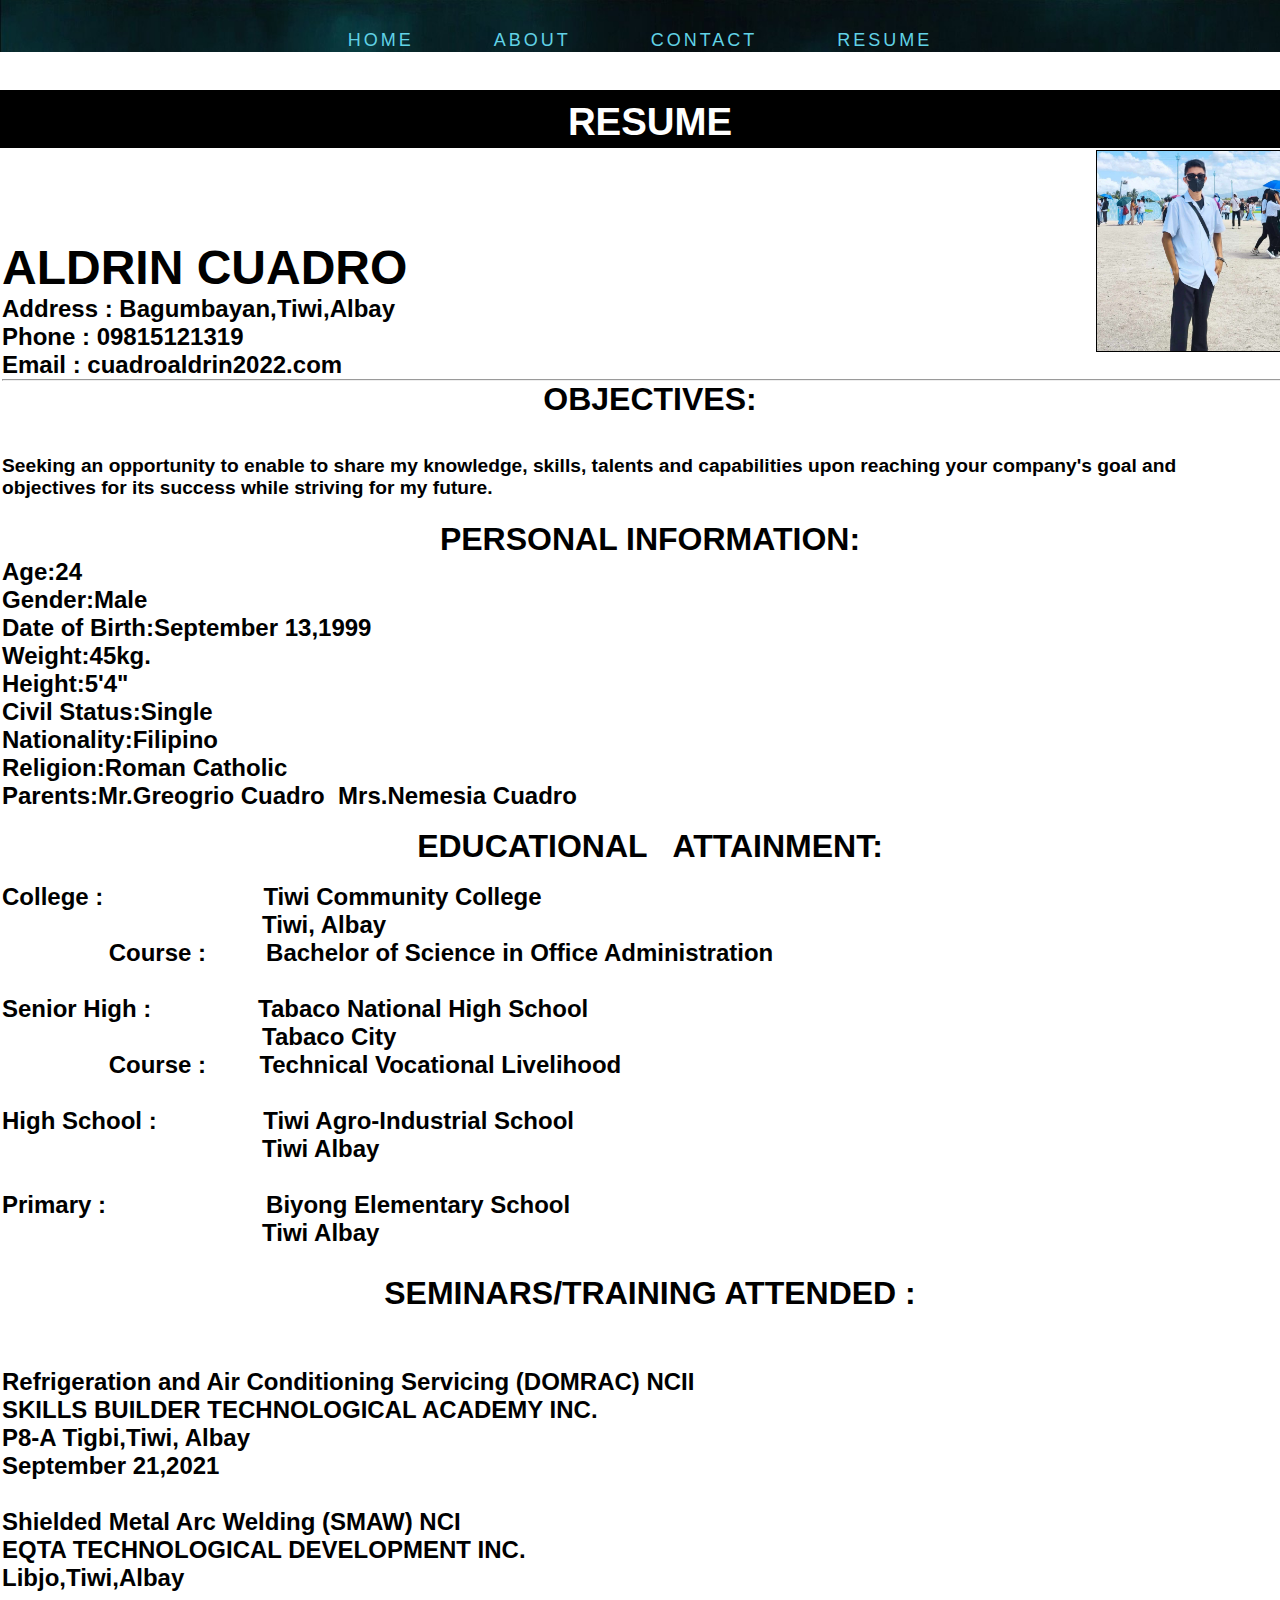
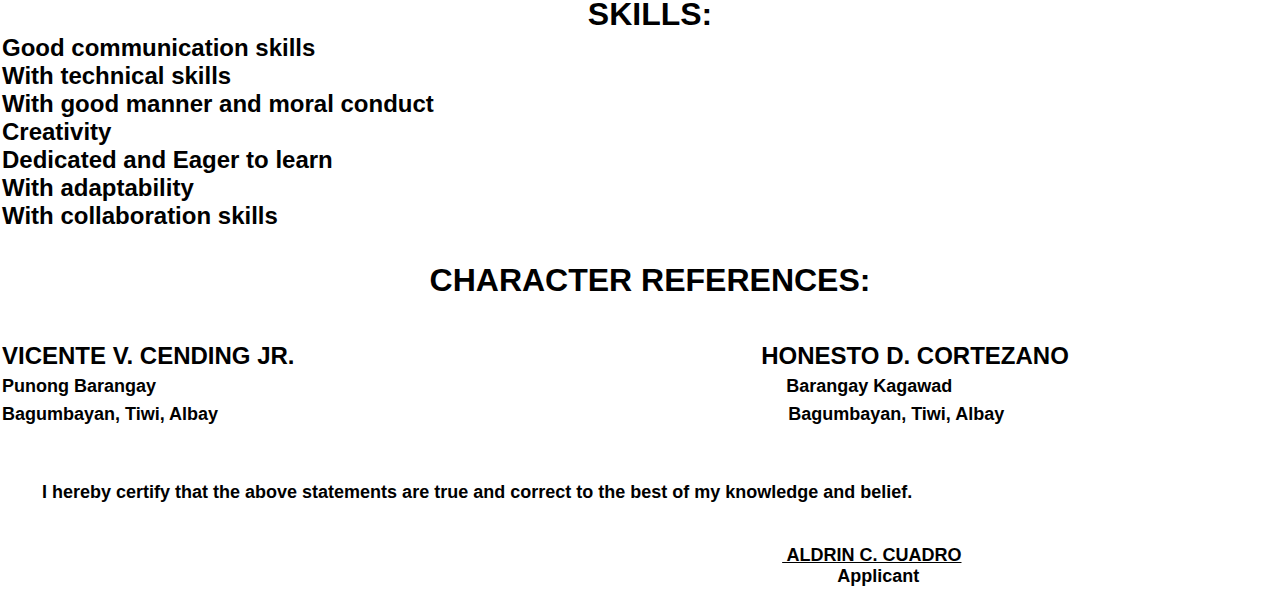
<file: new/Resume24.html>
<!DOCTYPE html>
<html lang="en">
<head>
    <meta charset="UTF-8">
    <meta http-equiv="X-UA-Compatible" content="IE=edge">
    <meta name="viewport" content="width=device-width, initial-scale=1.0">
    <link rel="stylesheet" href="main.css">
    <title>RESUME</title>
    <style>

        .right-align{
            float: right;
        }

    </style>
</head>
<body>
    <div class="main">
        <div class="nav-link">
            <div class="banner" style="background-image: url(wallpaper.jpg);"></div>
            <div class="header"
                data-aos="fade-down"
                data-aos-delay="300"
                data-aos-duration="400">
                
                <ul >
                    <li
                    data-aos="fade-down"
                    data-aos-delay="300"
                    data-aos-duration="400"><a href="file:///C:/Users/Michaella/OneDrive/Desktop/new/index.html">Home</a></li>
                    <li
                    data-aos="fade-down"
                    data-aos-delay="400"
                    data-aos-duration="500"><a href="file:///C:/Users/Michaella/OneDrive/Desktop/new/about1.html">About</a></li>
                    <li
                    data-aos="fade-down"
                    data-aos-delay="500"
                    data-aos-duration="600"><a href="file:///C:/Users/Michaella/OneDrive/Desktop/new/contact1.html">Contact</a> </li>
                    <li
                    data-aos="fade-down"
                    data-aos-delay="600"
                    data-aos-duration="700"><a href="file:///C:/Users/Michaella/OneDrive/Desktop/new/Resume24.html">Resume</a></li>
                </ul>
            </div>    
        </div>
    </div>

<div id="resume">
<br> <br> <br> <br> <br> 
<table border="0" width="1300" height="50" align="center" bgcolor="black">
<tr>
<td>
<center>

<h1 style="width:100;height:40;background-color:black; border:0;color: white"><big><b>RESUME</b><big></h1>

</center>    
</td>
</tr> 
</table>

<table align="center" width="1300x">

    <th bgcolor="white" align="left" width="500">
    <right> <img src="Aldrin.jpg"height="200" weight="200" border="1" class="right-align"> </right><br> <br> <br> <br> <br> 
    <h1><font size="9px" color="black"><b>ALDRIN CUADRO</b></font></h1>

<ul>
<h5><font size="5px" color="black">Address : Bagumbayan,Tiwi,Albay</font></h5>
<h5><font size="5px" color="black">Phone : 09815121319</font></h5>
<h5><font size="5px" color="black">Email : cuadroaldrin2022.com</font></h5><hr>

<center> <h2><font size="6px" color="black" > OBJECTIVES:<br><br> </font></h2> </center>
<p style="color:black;"><big>Seeking an opportunity to enable to share my knowledge, skills, talents and capabilities upon reaching your company's goal and<br> objectives for its success while striving for my future.<br><br></big></p>


<h2>
<center> <font size="6px" color="black">PERSONAL INFORMATION:</font></h2> </center>
<b>
    <font size="5px" color="black">Age:24</font><br>
    <font size="5px" color="black">Gender:Male</font><br>
    <font size="5px" color="black">Date of Birth:September 13,1999</font><br>
    <font size="5px" color="black">Weight:45kg.</font><br>
    <font size="5px" color="black">Height:5'4"</font><br>
    <font size="5px" color="black">Civil Status:Single</font><br>
    <font size="5px" color="black">Nationality:Filipino</font><br>
    <font size="5px" color="black">Religion:Roman Catholic</font><br>
    <font size="5px" color="black">Parents:Mr.Greogrio Cuadro &nbsp;Mrs.Nemesia Cuadro</font><br><br> 
</b>
 <center> <h2><font size="6px" color="black">EDUCATIONAL &nbsp; ATTAINMENT:</font></h2> </center><br> 

<h5><font size="5px" color="black">College :&nbsp;&nbsp;&nbsp;&nbsp;&nbsp;&nbsp;&nbsp;&nbsp;
    &nbsp;&nbsp;&nbsp;&nbsp;&nbsp;&nbsp;&nbsp;&nbsp;&nbsp;&nbsp;&nbsp;&nbsp;&nbsp;&nbsp;
  Tiwi Community College<br> &nbsp;&nbsp;&nbsp;&nbsp;&nbsp;&nbsp;&nbsp;&nbsp;&nbsp;&nbsp;
  &nbsp;&nbsp;&nbsp;&nbsp;&nbsp;&nbsp;&nbsp;&nbsp;&nbsp;&nbsp;&nbsp;&nbsp;&nbsp;&nbsp;&nbsp;&nbsp;&nbsp;&nbsp;&nbsp;
  &nbsp;&nbsp;&nbsp;&nbsp;&nbsp;&nbsp;&nbsp;&nbsp;Tiwi, Albay<br>&nbsp;&nbsp;&nbsp;&nbsp;&nbsp;&nbsp;
  &nbsp;&nbsp;&nbsp;&nbsp;&nbsp;&nbsp;&nbsp;&nbsp;&nbsp;Course :&nbsp;&nbsp;&nbsp;&nbsp;&nbsp;&nbsp;&nbsp;&nbsp; Bachelor of Science in Office Administration<br><br></font></h5>
<h5><font size="5px" color="black"><b>Senior High :&nbsp;&nbsp;&nbsp;&nbsp;&nbsp;&nbsp;&nbsp;&nbsp;&nbsp;&nbsp;&nbsp;&nbsp;&nbsp;&nbsp;&nbsp;&nbsp;Tabaco National High School<br> &nbsp;&nbsp;&nbsp;&nbsp;&nbsp;&nbsp;&nbsp;&nbsp;&nbsp;&nbsp;&nbsp;&nbsp;&nbsp;&nbsp;&nbsp;&nbsp;&nbsp;&nbsp;&nbsp;&nbsp;&nbsp;&nbsp;&nbsp;&nbsp;&nbsp;&nbsp;&nbsp;&nbsp;&nbsp;&nbsp;&nbsp;&nbsp;&nbsp;&nbsp;&nbsp;&nbsp;&nbsp;&nbsp;&nbsp;Tabaco City<br>&nbsp;&nbsp;&nbsp;&nbsp;&nbsp;&nbsp;&nbsp;&nbsp;&nbsp;&nbsp;&nbsp;&nbsp;&nbsp;&nbsp;&nbsp;&nbsp;Course :&nbsp;&nbsp;&nbsp;&nbsp;&nbsp;&nbsp;&nbsp;&nbsp;Technical Vocational Livelihood<br><br></b></font></h5><font size="5px" color="black">

<h5><font size="5px" color="black"><b>High School :&nbsp;&nbsp;&nbsp;&nbsp;&nbsp;&nbsp;&nbsp;&nbsp;&nbsp;&nbsp;&nbsp;&nbsp;&nbsp;&nbsp;&nbsp;&nbsp;Tiwi Agro-Industrial School<br>&nbsp;&nbsp;&nbsp;&nbsp;&nbsp;&nbsp;&nbsp;&nbsp;&nbsp;&nbsp;&nbsp;&nbsp;&nbsp;&nbsp;&nbsp;&nbsp;&nbsp;&nbsp;&nbsp;&nbsp;&nbsp;&nbsp;&nbsp;&nbsp;&nbsp;&nbsp;&nbsp;&nbsp;&nbsp;&nbsp;&nbsp;&nbsp;&nbsp;&nbsp;&nbsp;&nbsp;&nbsp;&nbsp;&nbsp;Tiwi Albay<br><br></b></font></h5><font size="5px" color="black">

    <h5><font size="5px" color="black"><b>Primary :&nbsp;&nbsp;&nbsp;&nbsp;&nbsp;&nbsp;&nbsp;&nbsp;&nbsp;&nbsp;&nbsp;&nbsp;&nbsp;&nbsp;&nbsp;&nbsp;&nbsp;&nbsp;&nbsp;&nbsp;&nbsp;&nbsp;&nbsp;&nbsp;Biyong Elementary School<br>&nbsp;&nbsp;&nbsp;&nbsp;&nbsp;&nbsp;&nbsp;&nbsp;&nbsp;&nbsp;&nbsp;&nbsp;&nbsp;&nbsp;&nbsp;&nbsp;&nbsp;&nbsp;&nbsp;&nbsp;&nbsp;&nbsp;&nbsp;&nbsp;&nbsp;&nbsp;&nbsp;&nbsp;&nbsp;&nbsp;&nbsp;&nbsp;&nbsp;&nbsp;&nbsp;&nbsp;&nbsp;&nbsp;&nbsp;Tiwi Albay<br><br></b></font></h5><font size="5px" color="black">

<center> <h5><font size="6px" color="black">SEMINARS/TRAINING ATTENDED :</font></h5> </center><br><br>

<font size="5px" color="black">
<ul>
        Refrigeration and Air Conditioning Servicing (DOMRAC) NCII<br>
        SKILLS BUILDER TECHNOLOGICAL ACADEMY INC.<br>
        P8-A Tigbi,Tiwi, Albay<br>
        September 21,2021<br> <br>
        Shielded Metal Arc Welding (SMAW) NCI<br>
        EQTA TECHNOLOGICAL DEVELOPMENT INC.<br>
        Libjo,Tiwi,Albay

</ul>
</font>
<center> <h2><font size="6px" color="black">SKILLS:</font></h2> </center>

<font size="5px" color="black">
    Good communication skills<br>
    With technical skills<br>
    With good manner and moral conduct<br>
    Creativity<br>
    Dedicated and Eager to learn<br>
    With adaptability<br>
    With collaboration skills<br><br>
</font>


    <center> <h2><font size="6px" color="black">CHARACTER REFERENCES:<br><br></font></h2> </center>
<font size="5px" color="black">
<ul>
    VICENTE V. CENDING JR.&nbsp;&nbsp;&nbsp;&nbsp;&nbsp;&nbsp;&nbsp;&nbsp;&nbsp;&nbsp;&nbsp;&nbsp;&nbsp;&nbsp;&nbsp;&nbsp;&nbsp;&nbsp;&nbsp;&nbsp;&nbsp;&nbsp;&nbsp;&nbsp;&nbsp;&nbsp;&nbsp;&nbsp;&nbsp;&nbsp;&nbsp;&nbsp;&nbsp;&nbsp;&nbsp;&nbsp;&nbsp;&nbsp;&nbsp;&nbsp;&nbsp;&nbsp;&nbsp;&nbsp;&nbsp;&nbsp;&nbsp;&nbsp;&nbsp;&nbsp;&nbsp;&nbsp;&nbsp;&nbsp;&nbsp;&nbsp;&nbsp;&nbsp;&nbsp;&nbsp;&nbsp;&nbsp;&nbsp;&nbsp;&nbsp;&nbsp;&nbsp;&nbsp;&nbsp;&nbsp;HONESTO D. CORTEZANO
<font size="4px" color="black">&nbsp;&nbsp;&nbsp;&nbsp;&nbsp;&nbsp;&nbsp;
   <br>Punong Barangay&nbsp;&nbsp;&nbsp;&nbsp;&nbsp;&nbsp;&nbsp;&nbsp;&nbsp;&nbsp;&nbsp;&nbsp;&nbsp;&nbsp;&nbsp;&nbsp;&nbsp;&nbsp;&nbsp;&nbsp;&nbsp;&nbsp;&nbsp;&nbsp;&nbsp;&nbsp;&nbsp;&nbsp;&nbsp;&nbsp;&nbsp;&nbsp;&nbsp;&nbsp;&nbsp;&nbsp;&nbsp;&nbsp;&nbsp;&nbsp;&nbsp;&nbsp;&nbsp;&nbsp;&nbsp;&nbsp;&nbsp;&nbsp;&nbsp;&nbsp;&nbsp;&nbsp;&nbsp;&nbsp;&nbsp;&nbsp;&nbsp;&nbsp;&nbsp;&nbsp;&nbsp;&nbsp;&nbsp;&nbsp;&nbsp;&nbsp;&nbsp;&nbsp;&nbsp;&nbsp;&nbsp;&nbsp;&nbsp;&nbsp;&nbsp;&nbsp;&nbsp;&nbsp;&nbsp;&nbsp;&nbsp;&nbsp;&nbsp;&nbsp;&nbsp;&nbsp;&nbsp;&nbsp;&nbsp;&nbsp;&nbsp;&nbsp;&nbsp;&nbsp;&nbsp;&nbsp;&nbsp;&nbsp;&nbsp;&nbsp;&nbsp;&nbsp;&nbsp;&nbsp;&nbsp;&nbsp;&nbsp;&nbsp;&nbsp;&nbsp;&nbsp;&nbsp;&nbsp;&nbsp;&nbsp;&nbsp;&nbsp;&nbsp;&nbsp;&nbsp;&nbsp;&nbsp;&nbsp;&nbsp;&nbsp;&nbsp;Barangay Kagawad
   <br> Bagumbayan, Tiwi, Albay&nbsp;&nbsp;&nbsp;&nbsp;&nbsp;&nbsp;&nbsp;&nbsp;&nbsp;&nbsp;&nbsp;&nbsp;&nbsp;&nbsp;&nbsp;&nbsp;&nbsp;&nbsp;&nbsp;&nbsp;&nbsp;&nbsp;&nbsp;&nbsp;&nbsp;&nbsp;&nbsp;&nbsp;&nbsp;&nbsp;&nbsp;&nbsp;&nbsp;&nbsp;&nbsp;&nbsp;&nbsp;&nbsp;&nbsp;&nbsp;&nbsp;&nbsp;&nbsp;&nbsp;&nbsp;&nbsp;&nbsp;&nbsp;&nbsp;&nbsp;&nbsp;&nbsp;&nbsp;&nbsp;&nbsp;&nbsp;&nbsp;&nbsp;&nbsp;&nbsp;&nbsp;&nbsp;&nbsp;&nbsp;&nbsp;&nbsp;&nbsp;&nbsp;&nbsp;&nbsp;&nbsp;&nbsp;&nbsp;&nbsp;&nbsp;&nbsp;&nbsp;&nbsp;&nbsp;&nbsp;&nbsp;&nbsp;&nbsp;&nbsp;&nbsp;&nbsp;&nbsp;&nbsp;&nbsp;&nbsp;&nbsp;&nbsp;&nbsp;&nbsp;&nbsp;&nbsp;&nbsp;&nbsp;&nbsp;&nbsp;&nbsp;&nbsp;&nbsp;&nbsp;&nbsp;&nbsp;&nbsp;&nbsp;&nbsp;&nbsp;&nbsp;&nbsp;&nbsp;&nbsp;Bagumbayan, Tiwi, Albay

</font>
</ul>

<br><br>
<font size="4px">
<p> &nbsp;&nbsp;&nbsp;&nbsp;&nbsp;&nbsp;&nbsp; I hereby certify that the above statements are true and correct to the best of my knowledge and belief.<br>
<br><br>&nbsp;&nbsp;&nbsp;&nbsp;&nbsp;&nbsp;&nbsp;&nbsp;&nbsp;&nbsp;&nbsp;&nbsp;&nbsp;&nbsp;&nbsp;&nbsp;&nbsp;&nbsp;&nbsp;&nbsp;&nbsp;&nbsp;&nbsp;&nbsp;&nbsp;&nbsp;&nbsp;&nbsp;&nbsp;&nbsp;&nbsp;&nbsp;&nbsp;&nbsp;&nbsp;&nbsp;&nbsp;&nbsp;&nbsp;&nbsp;&nbsp;&nbsp;&nbsp;&nbsp;&nbsp;&nbsp;&nbsp;&nbsp;&nbsp;&nbsp;&nbsp;&nbsp;&nbsp;&nbsp;&nbsp;&nbsp;&nbsp;&nbsp;&nbsp;&nbsp;&nbsp;&nbsp;&nbsp;&nbsp;&nbsp;&nbsp;&nbsp;&nbsp;&nbsp;&nbsp;&nbsp;&nbsp;&nbsp;&nbsp;&nbsp;&nbsp;&nbsp;&nbsp;&nbsp;&nbsp;&nbsp;&nbsp;&nbsp;&nbsp;&nbsp;&nbsp;&nbsp;&nbsp;&nbsp;&nbsp;&nbsp;&nbsp;&nbsp;&nbsp;&nbsp;&nbsp;&nbsp;&nbsp;&nbsp;&nbsp;&nbsp;&nbsp;&nbsp;&nbsp;&nbsp;&nbsp;&nbsp;&nbsp;&nbsp;&nbsp;&nbsp;&nbsp;&nbsp;&nbsp;&nbsp;&nbsp;&nbsp;&nbsp;&nbsp;&nbsp;&nbsp;&nbsp;&nbsp;&nbsp;&nbsp;&nbsp;&nbsp;&nbsp;&nbsp;&nbsp;&nbsp;&nbsp;&nbsp;&nbsp;&nbsp;&nbsp;&nbsp;&nbsp;&nbsp;&nbsp;&nbsp;&nbsp;&nbsp;&nbsp;&nbsp;&nbsp;&nbsp;&nbsp;&nbsp;&nbsp;&nbsp;&nbsp;&nbsp;&nbsp;&nbsp;&nbsp;<u> ALDRIN C. CUADRO</u> <br> &nbsp;&nbsp;&nbsp;&nbsp;&nbsp;&nbsp;&nbsp;&nbsp;&nbsp;&nbsp;&nbsp;&nbsp;&nbsp;&nbsp;&nbsp;&nbsp;&nbsp;&nbsp;&nbsp;&nbsp;&nbsp;&nbsp;&nbsp;&nbsp;&nbsp;&nbsp;&nbsp;&nbsp;&nbsp;&nbsp;&nbsp;&nbsp;&nbsp;&nbsp;&nbsp;&nbsp;&nbsp;&nbsp;&nbsp;&nbsp;&nbsp;&nbsp;&nbsp;&nbsp;&nbsp;&nbsp;&nbsp;&nbsp;&nbsp;&nbsp;&nbsp;&nbsp;&nbsp;&nbsp;&nbsp;&nbsp;&nbsp;&nbsp;&nbsp;&nbsp;&nbsp;&nbsp;&nbsp;&nbsp;&nbsp;&nbsp;&nbsp;&nbsp;&nbsp;&nbsp;&nbsp;&nbsp;&nbsp;&nbsp;&nbsp;&nbsp;&nbsp;&nbsp;&nbsp;&nbsp;&nbsp;&nbsp;&nbsp;&nbsp;&nbsp;&nbsp;&nbsp;&nbsp;&nbsp;&nbsp;&nbsp;&nbsp;&nbsp;&nbsp;&nbsp;&nbsp;&nbsp;&nbsp;&nbsp;&nbsp;&nbsp;&nbsp;&nbsp;&nbsp;&nbsp;&nbsp;&nbsp;&nbsp;&nbsp;&nbsp;&nbsp;&nbsp;&nbsp;&nbsp;&nbsp;&nbsp;&nbsp;&nbsp;&nbsp;&nbsp;&nbsp;&nbsp;&nbsp;&nbsp;&nbsp;&nbsp;&nbsp;&nbsp;&nbsp;&nbsp;&nbsp;&nbsp;&nbsp;&nbsp;&nbsp;&nbsp;&nbsp;&nbsp;&nbsp;&nbsp;&nbsp;&nbsp;&nbsp;&nbsp;&nbsp;&nbsp;&nbsp;&nbsp;&nbsp;&nbsp;&nbsp;&nbsp;&nbsp;&nbsp;&nbsp;&nbsp;&nbsp;&nbsp;&nbsp;&nbsp;&nbsp;&nbsp;&nbsp;&nbsp;&nbsp;&nbsp;&nbsp;Applicant </p>
</font>
</body>
</html>
</file>
<file: new/main.css>
@import url('https://fonts.googleapis.com/css2?family=Dancing+Script&family=Poppins:ital,wght@1,700&display=swap');
@import url('https://fonts.googleapis.com/css2?family=Poppins:ital,wght@1,700&display=swap');

*{
    margin: 0;
    padding: 0;
}

.container{
    width:100%;
}



.nav-link{
    padding-top: 1.5rem;
    display: flex;
    justify-content: space-around;
    margin: 0 auto;
    position: fixed;
    z-index: 100000;
    width: 100%;
}


.header h2{
font-size: 2rem;
font-weight: bold;
color: #fff;
letter-spacing: 3px;
}

.header span{
    color: rgb(97, 210, 230);
}


.nav-link ul{
display: flex;
gap: 3rem;
align-items: center;
}

li{
list-style: none;
text-transform: uppercase;
font-weight: 500;
font-size: clamp(1.125rem, 0.6563rem + 1.5vw, 1.5rem);
letter-spacing: 3px;
transition: 0.6s;
}

li a{
text-decoration: none;
color: rgb(97, 210, 230);
border-radius: 1rem;
padding: 5px 1rem;
font-family: Arial, Helvetica, sans-serif;
font-size: 18px;
}


li a:hover{
background-color: rgb(97, 210, 230);
color: #fff;

}

.banner{
height: 100%;
width: 100%;
position: absolute;
background-size: cover;
top: 0;
z-index: -1;
}

.section{
    padding-top: 20rem;
    padding-left: 10rem;
    display: flex;
    position: relative;
    gap: 5rem;
}


.img img{
    height: 30rem;
    width: 200%;
    max-width: 300px;
    transform: translateX(-50);
    position: absolute;
    top: -25rem;
    left: 36rem;
    border-radius: 50% 50% 37% 63% / 41% 39% 61% 59% ;
    opacity: 100%;
    }



    .img svg{
        position: absolute;
        left: 33rem;
        z-index: -1;
        height: 28rem;
        top: -24rem;
       
    }


.inteeact-section{
    position: relative;
    transition: transform 500ms ease-in-out;
}

.inteeact-section .img svg:hover{
    transform: scale(-20px);
    cursor: pointer;
}


.intro{
    right: 50%;
}

.intro h2{
    font-size: clamp(1rem, -0.625rem + 5.2vw, 2.3rem);
color: #fff;
position: relative;
top: -5rem;
}

.intro span{
    color:  rgb(97, 210, 230);
    font-weight: bold;
    font-size: clamp(1.5rem, 0.125rem + 4.4vw, 2.6rem); 
    letter-spacing: .2px;
}

.intro h4{
    color: #fff;
    width: 30rem;
    top: -4rem;
    position: relative;
    font-size: clamp(0.5rem, 0.1094rem + 1.25vw, 0.8125rem);
    font-weight: 400;
    letter-spacing: 1px;
    text-transform: uppercase;
    font-family: Arial, Helvetica, sans-serif;
}



.intro h1{
    width: 19ch;
    animation: typing 2.5s steps(19), blink .5s step-end infinite alternate;
    white-space: nowrap;
    overflow: hidden;
    border-right: 5px solid #fff;
    color:  rgb(97, 210, 230);
    font-size: 3.2rem;
    position: relative;
    top: -5rem;
}

@keyframes typing {
    from{
        width: 0;
    }
}



@keyframes blink{
    50%{
        border-color: transparent;
    }
}


.links{

    display: flex;
    flex-direction: column;
    position: relative;
    top: -28rem;
    left: 1rem;
    width: 5rem;
}

.persue h3{
    color: aqua;
    font-size: 1.2rem;
    font-family: 'Dancing Script', cursive;
    font-family: 'Poppins', sans-serif;
    text-transform: uppercase;
    display: flex;
    justify-content: center;
    bottom: -4rem;
    position: relative;
}

.persue p{
    display: flex;
    justify-content: center;
    color: aqua;
    font-size: 1.1rem;
    position: relative;
    bottom: -4rem;
}


body{
            font-family:Arial,sans-serif;
        }
</file>
